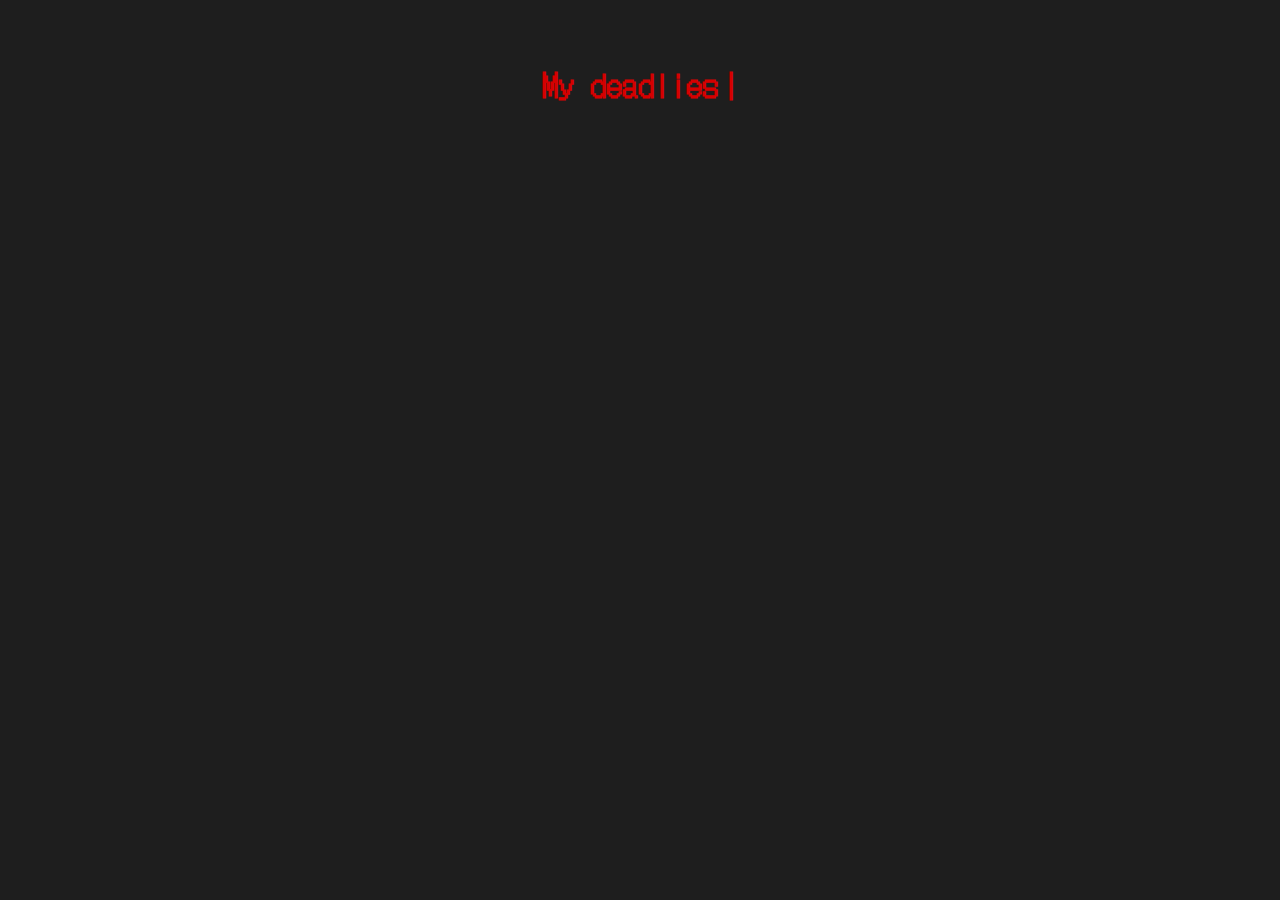
<file: index.html>
<!DOCTYPE html>
<html>

<head>
  <meta charset="utf-8">
  <meta name="viewport" content="width=device-width">
  <title>?</title>
  <link href="style.css" rel="stylesheet" type="text/css" />
  <link href="https://cdn.jsdelivr.net/npm/bootstrap@5.3.2/dist/css/bootstrap.min.css" rel="stylesheet" integrity="sha384-T3c6CoIi6uLrA9TneNEoa7RxnatzjcDSCmG1MXxSR1GAsXEV/Dwwykc2MPK8M2HN" crossorigin="anonymous">
</head>

<body class="container">
  <h1 class="titulo-principal">My deadliest strike happens when you think you're at rest... Did I kill? Was I the murderer?</h1>
  <input class="form-control form-control-lg" id="answerInput" type="text" placeholder="Reply here" aria-label=".form-control-lg example" style="opacity: 0; transform: translateY(20px); transition: opacity 1s, transform 1s;">
  <div class="d-grid gap-2">
    <button class="btn btn-dark mt-3" id="submitButton" onclick="checkAnswer()" style="visibility: hidden;">Submit</button>
  </div>

  

  <script src="script.js"></script>
</body>

</html>
</file>
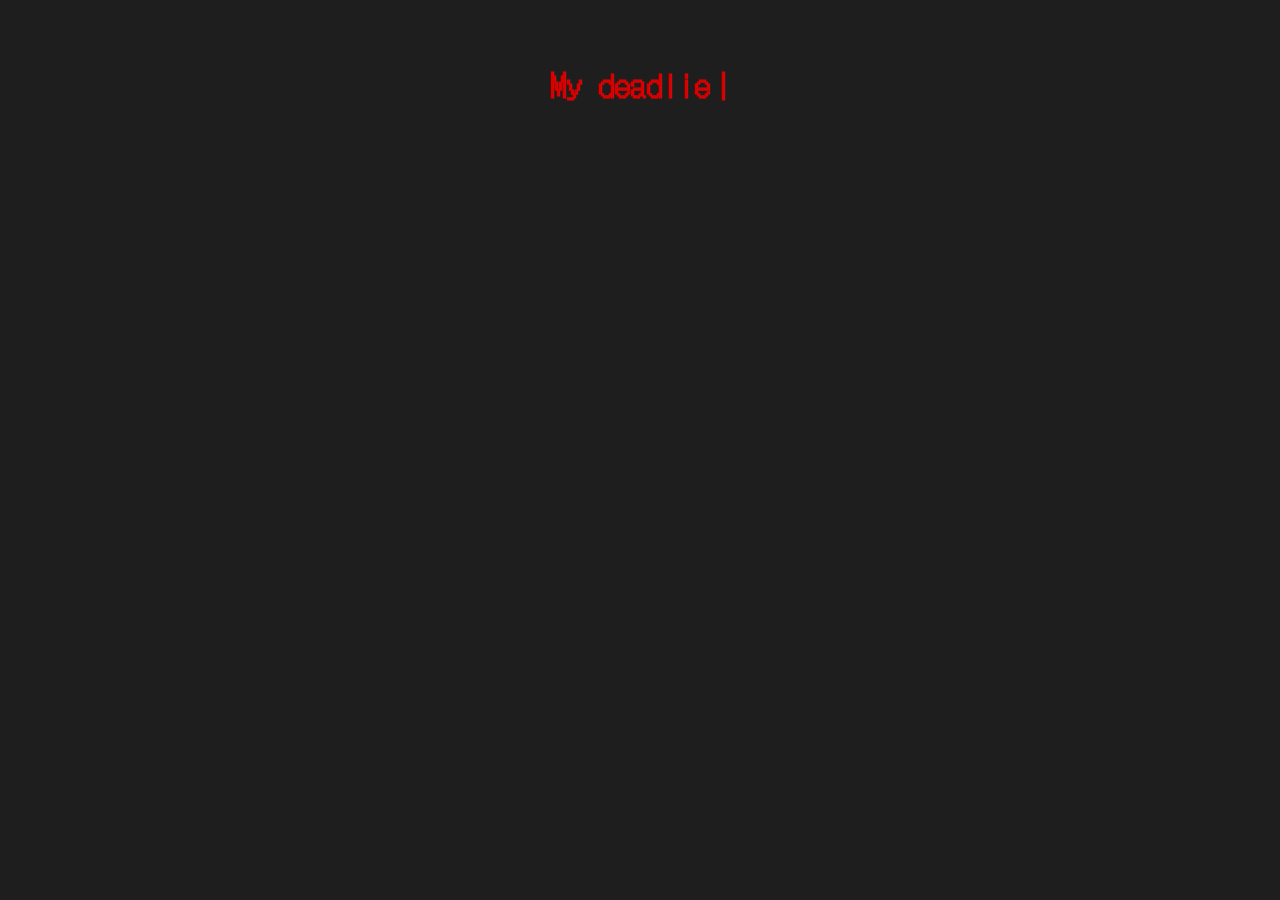
<file: pagina_garras.html>
<!DOCTYPE html>
<html lang="en">
<head>
    <meta charset="UTF-8">
    <meta http-equiv="X-UA-Compatible" content="IE=edge">
    <meta name="viewport" content="width=device-width, initial-scale=1.0">
    <title>?</title>
    <link rel="stylesheet" href="style.css">
</head>
<body class="container">
    <h1 class="titulo-principal">My deadliest strike happens when you think you're at rest... Did I kill? Was I the murderer?</h1>
    <audio autoplay preload="auto" style="display: none;">
        <source src="assustada.mp3" type="audio/mpeg">
        Your browser does not support the audio element.
      </audio>
    </body>
    <script src="script.js"></script>
</html>
</file>
<file: style.css>
@import url('https://fonts.googleapis.com/css2?family=DotGothic16&display=swap');

*{
  margin: 0;
  padding: 0;
  box-sizing: border-box;
}

.container{
  background-color: #1e1e1e;
}
.titulo-principal{
  max-width: 480px;
  text-align: center;
  margin: 60px auto;
  font-family: 'DotGothic16', sans-serif;
  color: #d50000;
}
.titulo-principal:after{
 content: '|';
 margin-left: 5px;
 opacity: 1;
 animation: pisca .7s infinite;
}

.form-control{
  background: #2c2c2c !important;
  border: none !important;
}
input::placeholder {
    color: #d50000 !important;
}

@keyframes pisca{
    0%, 100%{
        opacity: 1;
    }
    50%{
        opacity: 0;
    }
}
</file>
